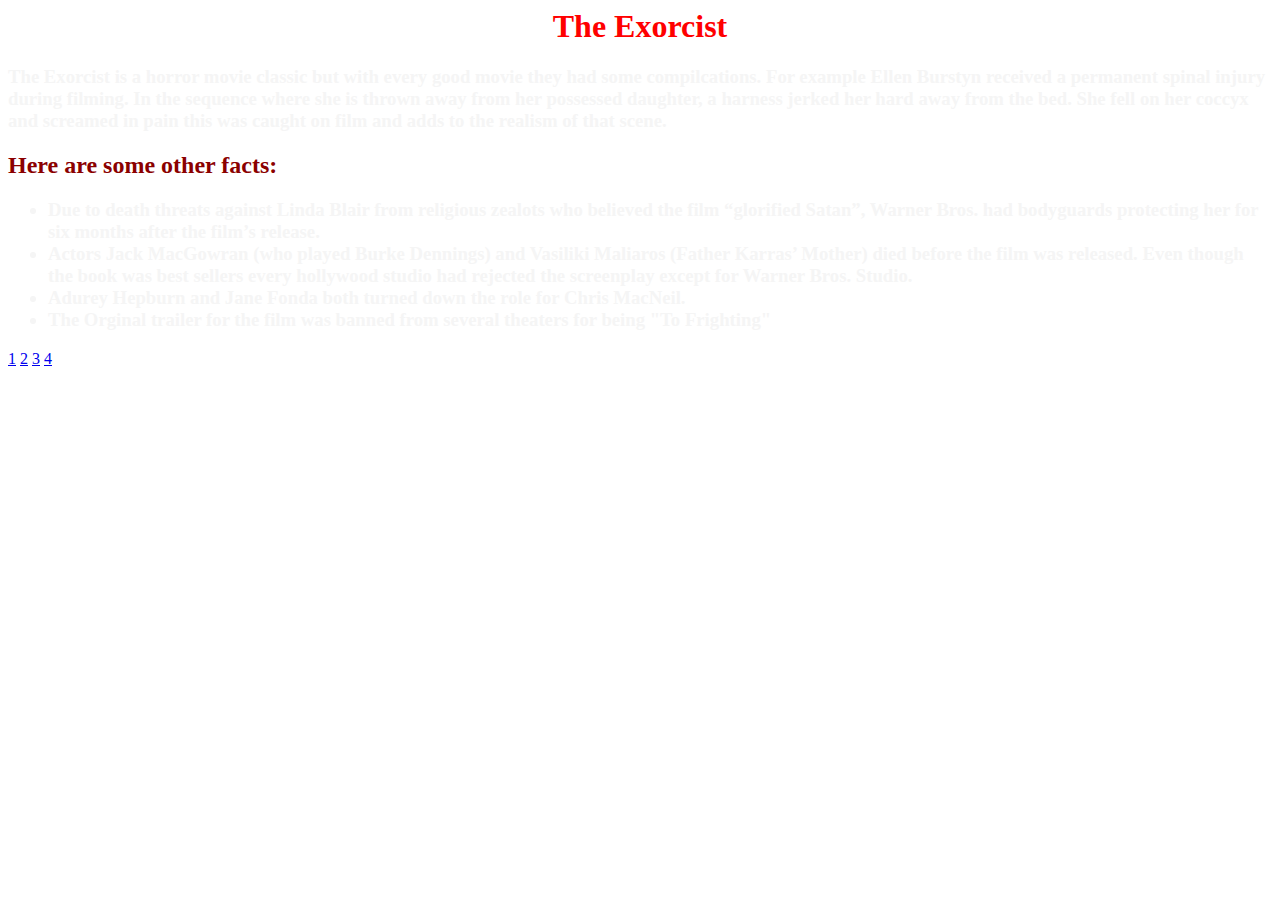
<file: Exoricst.html>
<html lang="en">
    <head>
    <link rel="stylesheet" href="style2.css"></head>
  <h1>The Exorcist</h1>
    <meta charset="utf-8">

  
  <body>      
<h3>The Exorcist is a horror movie classic but with every good movie they had some compilcations. For example Ellen Burstyn received a permanent spinal injury during filming. In the sequence where she is thrown away from her possessed daughter, a harness jerked her hard away from the bed. She fell on her coccyx and screamed in pain this was caught on film and adds to the realism of that scene.</h3>   
<h2>Here are some other facts:</h2>
    
 <ul>
     <h3> <li>Due to death threats against Linda Blair from religious zealots who believed the film “glorified Satan”, Warner Bros. had bodyguards protecting her for six months after the film’s release.</li>
<li>Actors Jack MacGowran (who played Burke Dennings) and Vasiliki Maliaros (Father Karras’ Mother) died before the film was released.
    Even though the book was best sellers every hollywood studio had rejected the screenplay except for Warner Bros. Studio.</li>
 <li>Adurey Hepburn and Jane Fonda both turned down the role for Chris MacNeil.</li>
         <li>The Orginal trailer for the film was banned from several theaters for being "To Frighting"</li></h3>
      </ul> 
<nav>
<a href="index.html">1</a>
<a href="Exoricst.html">2</a>    
<a href="Scream.html">3</a>
<a href="PitchPerfect.html">4</a>    
      </nav>
    </body>
</html>
</file>
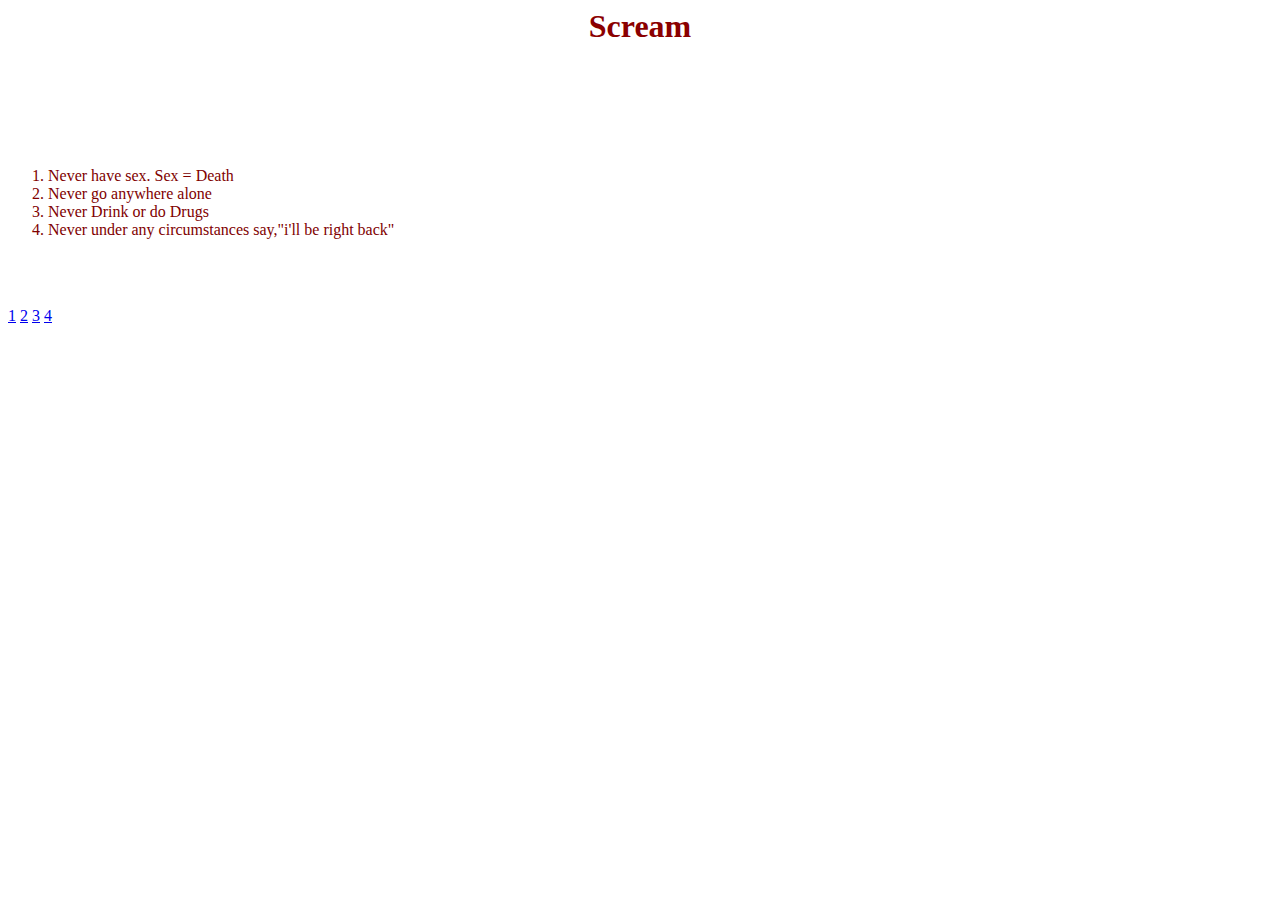
<file: Scream.html>
<html lang="en">
    <h1>Scream</h1>
    <meta charset="utf-8">
    <link rel="stylesheet" href="style3.css">
     <body>
          <h2>Scream is a odd but yet every entertaining horror movie.Its also one of my favorites horror movies. Scream has a lot of turns when it comes to the  murderer and there are certain rules you must follow when in a horror movie here are the basics:</h2>
         <ol>
         <li>Never have sex. Sex = Death</li>
         <li>Never go anywhere alone</li>
         <li>Never Drink or do Drugs</li>
         <li>Never under any circumstances say,"i'll be right back"</li>         
         </ol>
<p>Follow these rules and you should suruvive the first movie now if we're talking sqeuals thats a whole new game. The rules change for trilogies as well now if we have a forth movie its most likely a new generation so there will be new rules.  </p>

<nav>
<a href="index.html">1</a>
<a href="Exoricst.html">2</a>
<a href="Scream.html">3</a>
<a href="PitchPerfect.html">4</a>    
</nav>
</body>
</html>
</file>
<file: style2.css>
body{
background-image: url("http://bingeout.com/wp-content/uploads/2016/12/Excorcist-N-For-Nerds.png");
}

h1{
text-align: center;
color:red;
}

h3{
color:whitesmoke;
}

h2{
color: darkred;
}
</file>
<file: style3.css>
h1{
text-align: center;
color: darkred;
}

body{
background-image: url("http://www.media4.hw-static.com/media/2016/07/scream-album-881x896.jpg")
}

h2{
color: white;
}

ol{
color: maroon;
}

p{
color: white;
}
</file>
